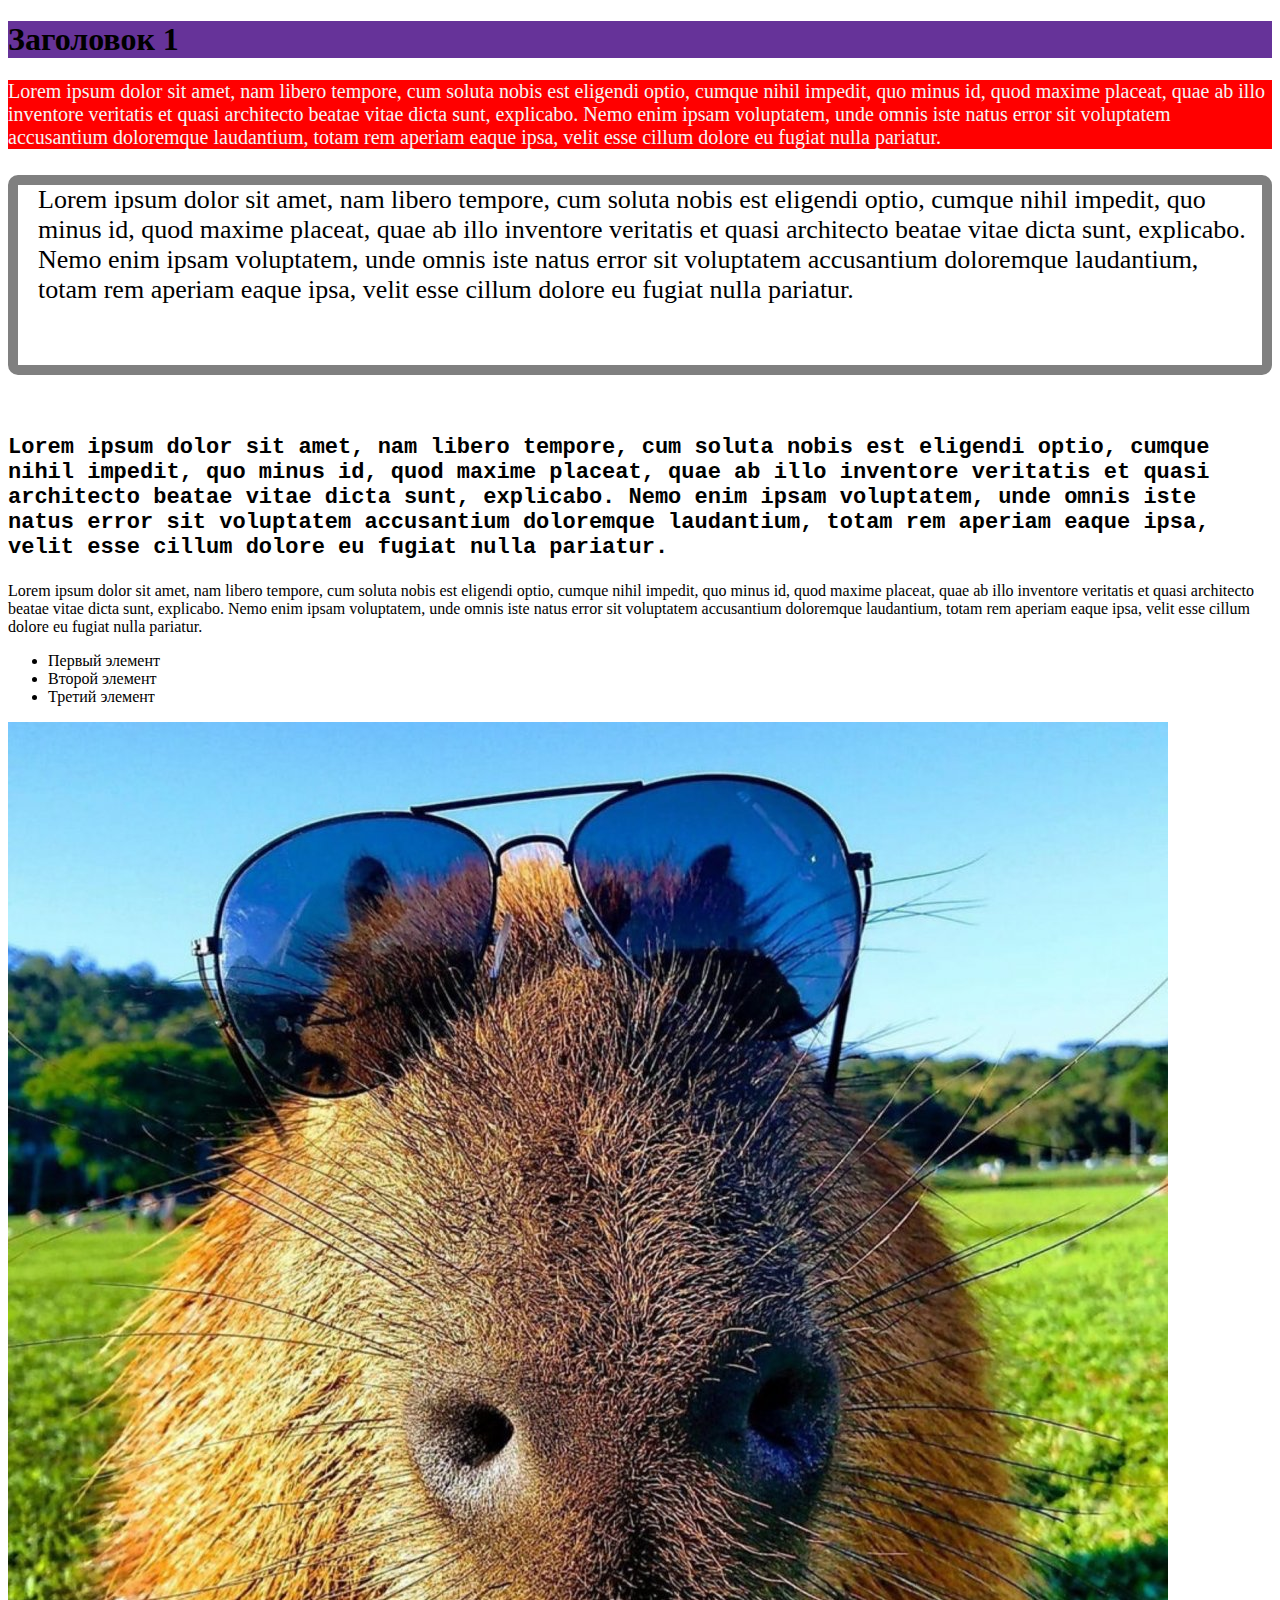
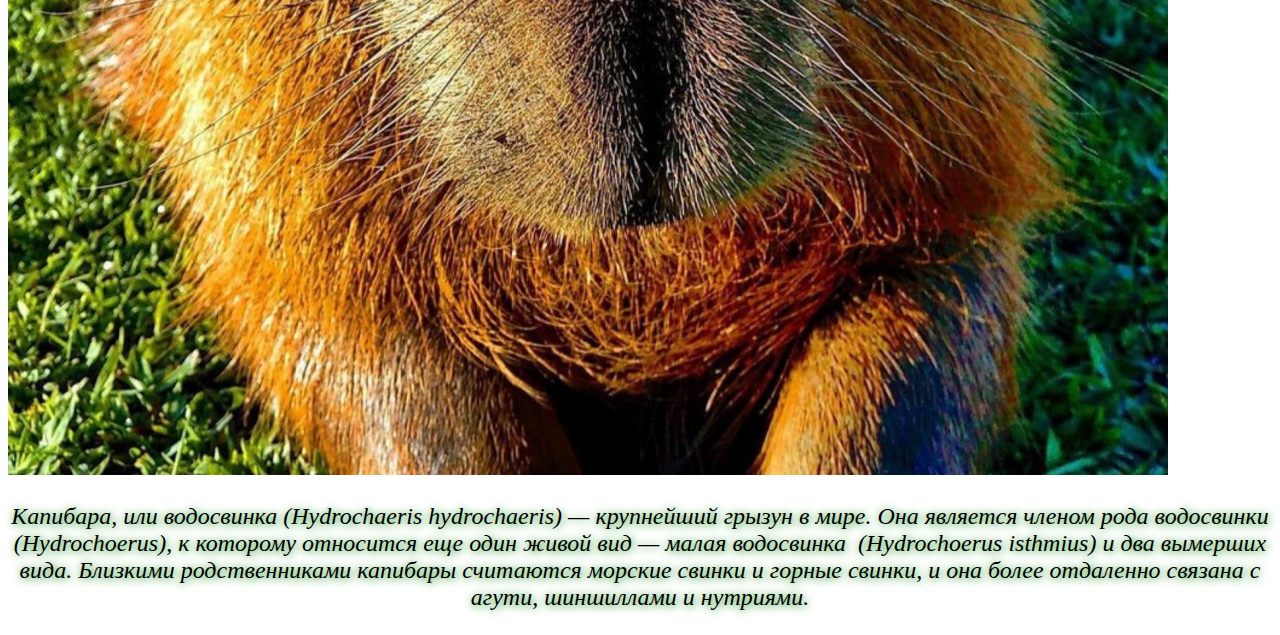
<file: index.html>
<!DOCTYPE html> 
<html lang="en">
<head>
    <meta charset="UTF-8">
    <meta name="viewport" content="width=device-width, initial-scale=1.0">
    <link rel="stylesheet" href="style.css">
    
    <title>Лекция по HTML</title>
</head>
<body>
    <h1>Заголовок 1</h1>

    <p class="paragraph-1"> 
        Lorem ipsum dolor sit amet, 
        nam libero tempore, cum soluta nobis est 
        eligendi optio, cumque nihil impedit,
        quo minus id, quod maxime placeat, 
        quae ab illo inventore veritatis et quasi 
        architecto beatae vitae dicta sunt, explicabo. 
        Nemo enim ipsam voluptatem, unde omnis iste 
        natus error sit voluptatem accusantium doloremque 
        laudantium, totam rem aperiam eaque ipsa,
        velit esse cillum dolore eu fugiat 
        nulla pariatur.
    </p>
    <p class="paragraph-2"> 

        Lorem ipsum dolor sit amet, 
        nam libero tempore, cum soluta nobis est 
        eligendi optio, cumque nihil impedit,
        quo minus id, quod maxime placeat, 
        quae ab illo inventore veritatis et quasi 
        architecto beatae vitae dicta sunt, explicabo. 
        Nemo enim ipsam voluptatem, unde omnis iste 
        natus error sit voluptatem accusantium doloremque 
        laudantium, totam rem aperiam eaque ipsa,
        velit esse cillum dolore eu fugiat 
        nulla pariatur.

    </p>
   
    <p class="paragraph-3"> 
        Lorem ipsum dolor sit amet, 
        nam libero tempore, cum soluta nobis est 
        eligendi optio, cumque nihil impedit,
        quo minus id, quod maxime placeat, 
        quae ab illo inventore veritatis et quasi 
        architecto beatae vitae dicta sunt, explicabo. 
        Nemo enim ipsam voluptatem, unde omnis iste 
        natus error sit voluptatem accusantium doloremque 
        laudantium, totam rem aperiam eaque ipsa,
        velit esse cillum dolore eu fugiat 
        nulla pariatur.
    </p> 
    
    
    
    
    <div>
        <span> 
            Lorem ipsum dolor sit amet, 
            nam libero tempore, cum soluta nobis est 
           
        </span> 
        <span> 
            eligendi optio, cumque nihil impedit,
            quo minus id, quod maxime placeat, 
            quae ab illo inventore veritatis et quasi 
            architecto beatae vitae dicta sunt, explicabo. 
        </span>
        <span>
            Nemo enim ipsam voluptatem, unde omnis iste 
            natus error sit voluptatem accusantium doloremque 
            laudantium, totam rem aperiam eaque ipsa,
            velit esse cillum dolore eu fugiat 
            nulla pariatur.
        </span>
    </div>
    <ul>
        <li> Первый элемент </li>
        <li> Второй элемент </li>
        <li> Третий элемент </li>
    </ul>
    <!--ДЗ 1_1 -->
    <img src="capi.jpg">

    <p class="paragraph-4">
    Капибара, или водосвинка (Hydrochaeris hydrochaeris) — крупнейший грызун в мире. 
    Она является членом рода водосвинки (Hydrochoerus), 
    к которому относится еще один живой вид — малая водосвинка 
    (Hydrochoerus isthmius) и два вымерших вида. 
    Близкими родственниками капибары считаются 
    морские свинки и горные свинки, и она более отдаленно связана с агути,
    шиншиллами и нутриями.
    </p>

    
</body>
</html>
</file>
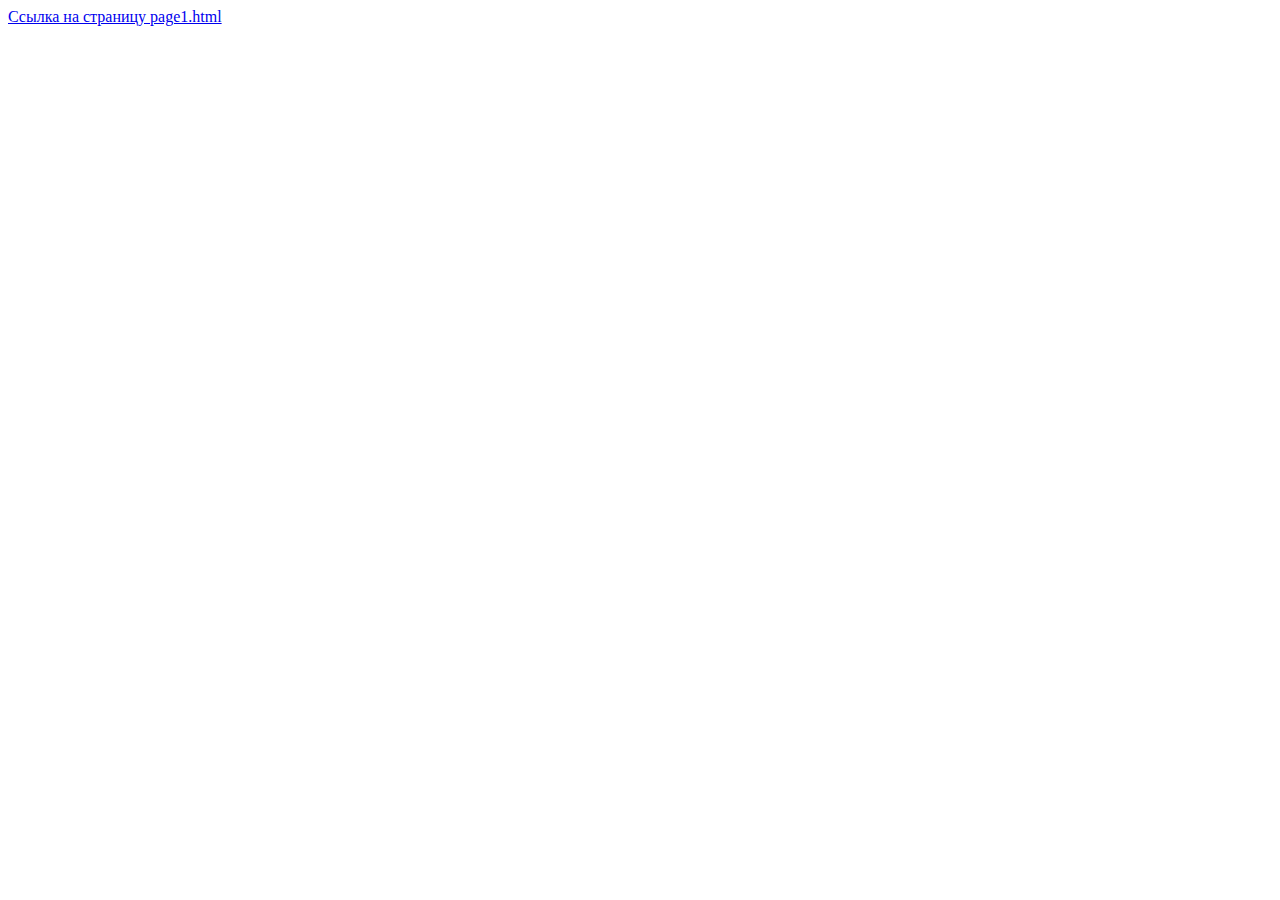
<file: page2.html>
<!DOCTYPE html>
<html lang="en">
<head>
    <meta charset="UTF-8">
    <meta name="viewport" content="width=device-width, initial-scale=1.0">
    <title>Страница 2</title>
</head>
<body>
 <a href="page1.html">Ссылка на страницу page1.html </a>
</body>
</html>
</file>
<file: style.css>
h1 {
    background: rebeccapurple;
}                                          

.paragraph-1 {
    background: red;
    font-size: 20px;
    color: whitesmoke;
}

.paragraph-2 {
    border: 10px solid gray;
    border-radius:10px ;
    font-size: 26px;
    margin-bottom: 60px;
    padding-bottom: 60px;
    padding-left: 20px;
}

.paragraph-3 {
    font-weight: bold;
    font-size:  22px;
    font-family: 'Courier New', 'Courier';
}

.paragraph-4 {
    text-shadow: 1px 1px 10px green;
    font-style: italic;
    font-size:  24px;
    text-align: center;
    

}
</file>
